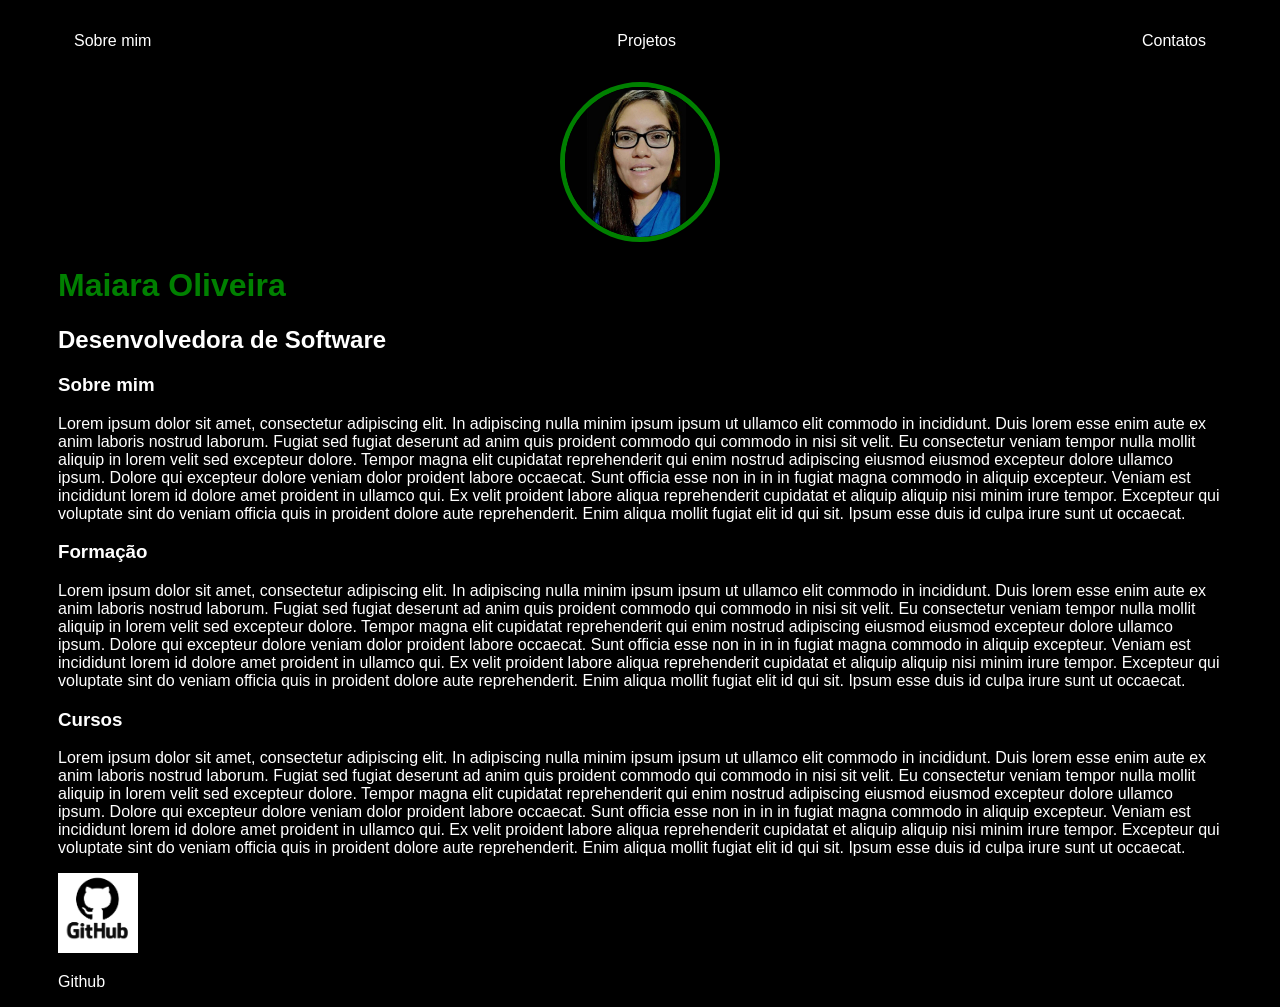
<file: index.html>
<!DOCTYPE html>
<html lang="pt-br">
<head>
    <meta charset="UTF-8">
    <meta name="viewport" content="width=device-width, initial-scale=1.0">
    <title>Maiara Oliveira</title>
    <link rel="stylesheet" href="index.css">
</head>

<body>
    <div class="container">
         <nav>
             <ul>
                <li>
                   <a href="index.html">Sobre mim</a>
                </li>
                <li>
                   <a href="project.html">Projetos</a>
                </li>
                <li>
                <a href="contact.html">Contatos</a>
                </li>
             </ul>
        </nav>

    <header>
        <div class="center">
         <img src="img/WhatsApp Image 2026-07-17 at 07.52.59.jpeg"></img>   
        </div>
        <h1>Maiara Oliveira</h1>
        <h2>Desenvolvedora de Software</h2>
    </header>

    <main>
        <section>
            <h3>Sobre mim</h3>
            <p>
                Lorem ipsum dolor sit amet, consectetur adipiscing elit. 
                In adipiscing nulla minim ipsum ipsum ut ullamco elit commodo in incididunt. 
                Duis lorem esse enim aute ex anim laboris nostrud laborum. 
                Fugiat sed fugiat deserunt ad anim quis proident commodo qui commodo in nisi sit velit. 
                Eu consectetur veniam tempor nulla mollit aliquip in lorem velit sed excepteur dolore.
                Tempor magna elit cupidatat reprehenderit qui enim nostrud adipiscing 
                eiusmod eiusmod excepteur dolore ullamco ipsum.
                Dolore qui excepteur dolore veniam dolor proident labore occaecat.
                Sunt officia esse non in in in fugiat magna commodo in aliquip excepteur. 
                Veniam est incididunt lorem id dolore amet proident in ullamco qui. 
                Ex velit proident labore aliqua reprehenderit cupidatat et aliquip aliquip nisi minim irure tempor.
                Excepteur qui voluptate sint do veniam officia quis in proident dolore aute reprehenderit. 
                Enim aliqua mollit fugiat elit id qui sit. Ipsum esse duis id culpa irure sunt ut occaecat.
            </p>
        </section>

        <section>
            <h3>Formação</h3>
            <p>
                Lorem ipsum dolor sit amet, consectetur adipiscing elit. 
                In adipiscing nulla minim ipsum ipsum ut ullamco elit commodo in incididunt. 
                Duis lorem esse enim aute ex anim laboris nostrud laborum. 
                Fugiat sed fugiat deserunt ad anim quis proident commodo qui commodo in nisi sit velit. 
                Eu consectetur veniam tempor nulla mollit aliquip in lorem velit sed excepteur dolore.
                Tempor magna elit cupidatat reprehenderit qui enim nostrud adipiscing 
                eiusmod eiusmod excepteur dolore ullamco ipsum.
                Dolore qui excepteur dolore veniam dolor proident labore occaecat.
                Sunt officia esse non in in in fugiat magna commodo in aliquip excepteur. 
                Veniam est incididunt lorem id dolore amet proident in ullamco qui. 
                Ex velit proident labore aliqua reprehenderit cupidatat et aliquip aliquip nisi minim irure tempor.
                Excepteur qui voluptate sint do veniam officia quis in proident dolore aute reprehenderit. 
                Enim aliqua mollit fugiat elit id qui sit. Ipsum esse duis id culpa irure sunt ut occaecat.
            </p>
        </section>

        <section>
            <h3>Cursos</h3>
            <p>
                Lorem ipsum dolor sit amet, consectetur adipiscing elit. 
                In adipiscing nulla minim ipsum ipsum ut ullamco elit commodo in incididunt. 
                Duis lorem esse enim aute ex anim laboris nostrud laborum. 
                Fugiat sed fugiat deserunt ad anim quis proident commodo qui commodo in nisi sit velit. 
                Eu consectetur veniam tempor nulla mollit aliquip in lorem velit sed excepteur dolore.
                Tempor magna elit cupidatat reprehenderit qui enim nostrud adipiscing 
                eiusmod eiusmod excepteur dolore ullamco ipsum.
                Dolore qui excepteur dolore veniam dolor proident labore occaecat.
                Sunt officia esse non in in in fugiat magna commodo in aliquip excepteur. 
                Veniam est incididunt lorem id dolore amet proident in ullamco qui. 
                Ex velit proident labore aliqua reprehenderit cupidatat et aliquip aliquip nisi minim irure tempor.
                Excepteur qui voluptate sint do veniam officia quis in proident dolore aute reprehenderit. 
                Enim aliqua mollit fugiat elit id qui sit. Ipsum esse duis id culpa irure sunt ut occaecat.
            </p>
        </section>

    </main>

    <footer>
        <a href="https://github.com/Maiara-nascimento" target="_blank" rel="noopener noreferrer"> 
            <img src="./img/56685159.png"></img>
            <p>Github</p>
        </a>
    </footer>
    </div>

</body>
</html>
</file>
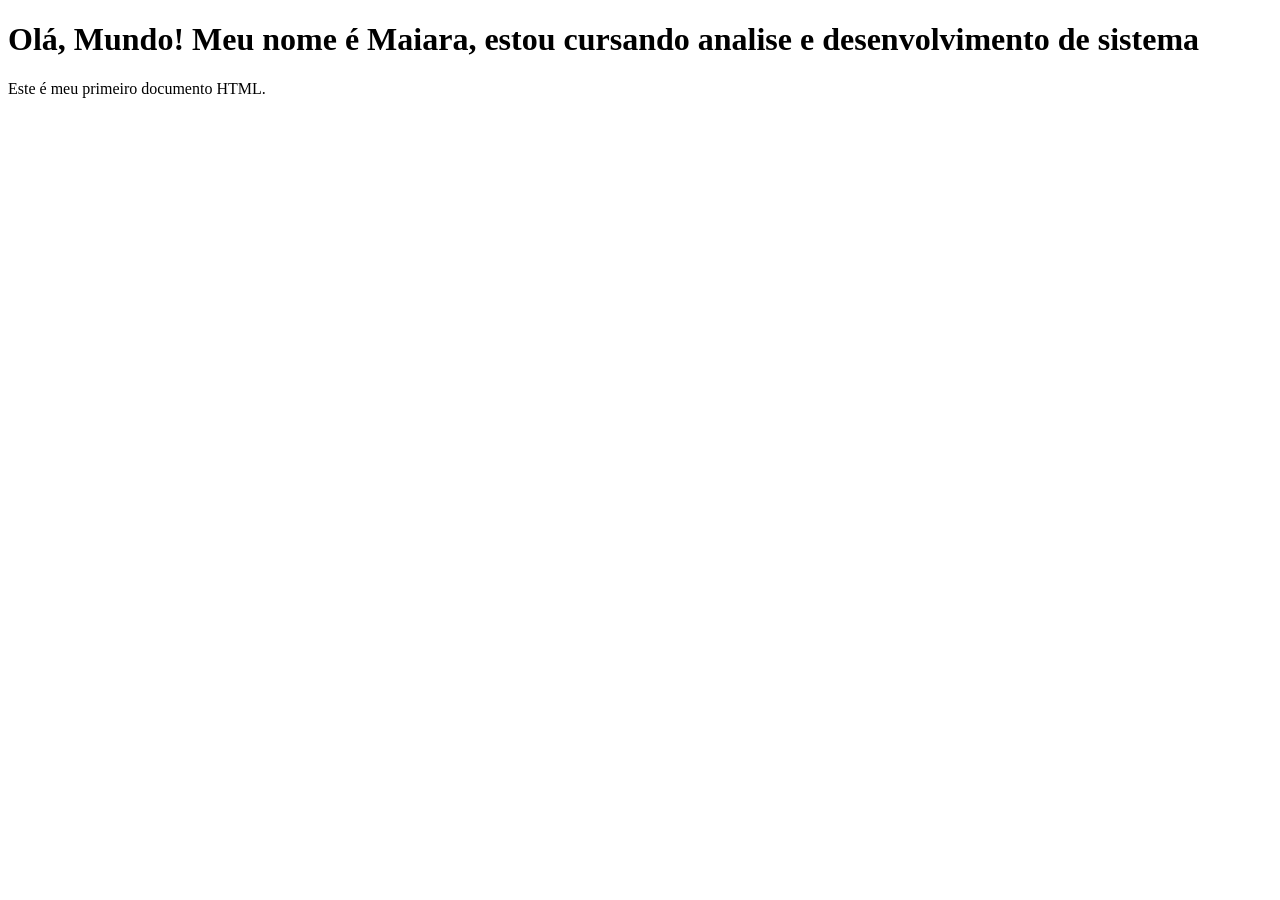
<file: contact.html>
<!DOCTYPE html>
<html lang="pt-BR">
<head>
    <meta charset="UTF-8">
    <meta name="viewport" content="width=device-width, initial-scale=1.0">
    <title>Minha Página</title>
</head>
<body>

    <h1>Olá, Mundo! Meu nome é Maiara, estou cursando analise e desenvolvimento de sistema</h1>
    <p>Este é meu primeiro documento HTML.</p>

</body>
</html>
</file>
<file: index.css>
body {
    color: white;
    background-color: black;
    font-family: Arial, Helvetica, sans-serif;
}

ul {
    display: flex;
    justify-content: space-between;
    list-style-type: none;
    align-items: center;
    padding: 16px;
}

a {
    color: white;
    text-decoration: none;
}

header img {
    width: 150px;
    height:150px;
    border-radius: 50%;
    border: 5px solid green
}

.center {
    text-align:center;
}

h1 {
    color: green
}

footer img {
    width: 80px;
    height: 80px;
}

.container {
    padding: 0px 50px;
}

nav a:hover {
    color: green;
}
</file>
